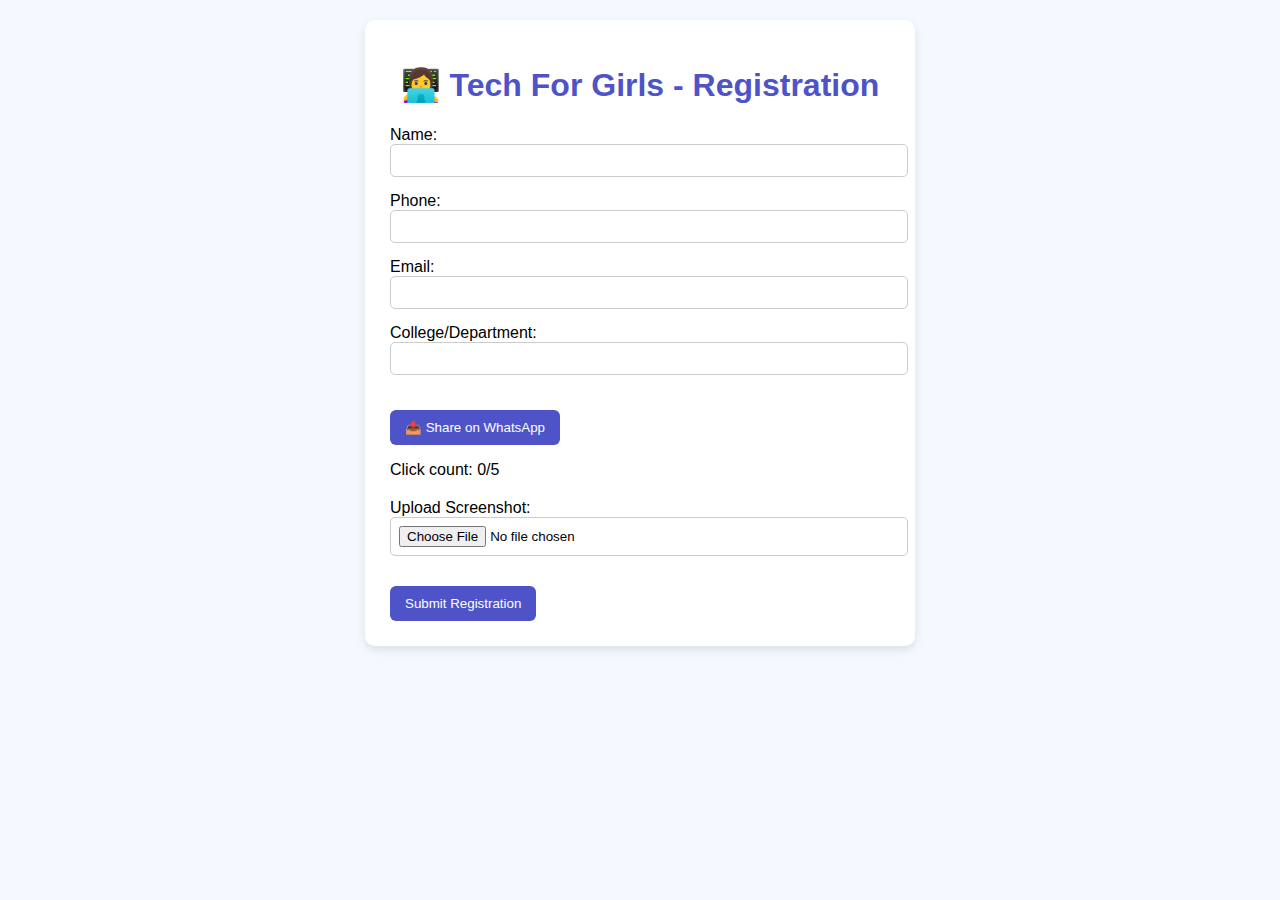
<file: index.html>
<!DOCTYPE html>
<html lang="en">
<head>
  <meta charset="UTF-8" />
  <meta name="viewport" content="width=device-width, initial-scale=1.0"/>
  <title>Tech for Girls - Registration</title>
  <link rel="stylesheet" href="style.css" />
</head>
<body>
  <div class="container">
    <h1>👩‍💻 Tech For Girls - Registration</h1>
    
    <form id="registrationForm">
      <label>Name: <input type="text" name="name" required></label>
      <label>Phone: <input type="number" name="phone" required></label>
      <label>Email: <input type="email" name="email" required></label>
      <label>College/Department: <input type="text" name="college" required></label>

      <div class="share-section">
        <button type="button" id="whatsappShare">📤 Share on WhatsApp</button>
        <p id="shareCount">Click count: 0/5</p>
        <p id="shareCompleteMsg" class="hidden">✅ Sharing complete. Please continue.</p>
      </div>

      <label>Upload Screenshot:
        <input type="file" id="screenshot" accept="image/*" required>
      </label>

      <button type="submit" id="submitBtn">Submit Registration</button>
    </form>

    <p id="successMsg" class="hidden">🎉 Your submission has been recorded. Thanks for being part of Tech for Girls!</p>
  </div>

  <script src="script.js"></script>
</body>
</html>
</file>
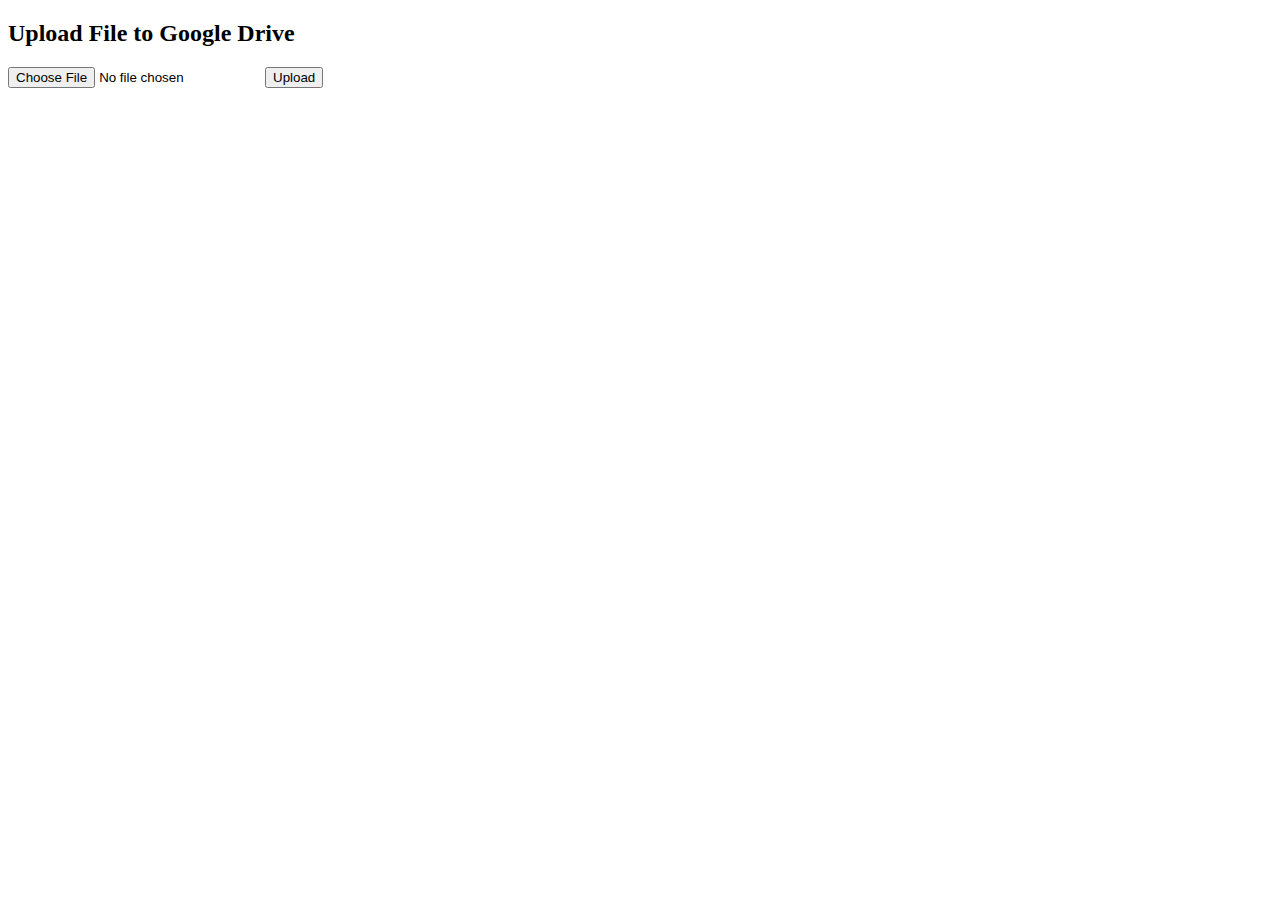
<file: upload.html>
<!DOCTYPE html>
<html lang="en">
<head>
  <meta charset="UTF-8">
  <title>File Upload to Google Drive</title>
</head>
<body>
  <h2>Upload File to Google Drive</h2>
  <input type="file" id="fileInput" />
  <button onclick="uploadFile()">Upload</button>
  <p id="result"></p>

  <script>
    const uploadFile = () => {
      const input = document.getElementById('fileInput');
      const file = input.files[0];
      if (!file) return alert("Please select a file!");

      const reader = new FileReader();
      reader.onload = async function () {
        const base64 = reader.result.split(',')[1];
        const mimeType = file.type;
        const fileName = file.name;

        const response = await fetch('https://script.google.com/macros/s/YOUR_SCRIPT_ID/exec', {
          method: 'POST',
          headers: { 'Content-Type': 'application/x-www-form-urlencoded' },
          body: new URLSearchParams({
            file: base64,
            filename: fileName,
            mimetype: mimeType
          })
        });

        const data = await response.json();
        document.getElementById('result').innerHTML =
          data.fileUrl
            ? `<a href="${data.fileUrl}" target="_blank">View Uploaded File</a>`
            : `Error: ${data.error}`;
      };

      reader.readAsDataURL(file);
    };
  </script>
</body>
</html>
</file>
<file: style.css>
body {
    font-family: "Segoe UI", sans-serif;
    background: #f4f9ff;
    margin: 0;
    padding: 20px;
  }
  
  .container {
    max-width: 500px;
    background: white;
    padding: 25px;
    margin: auto;
    border-radius: 10px;
    box-shadow: 0 4px 10px rgba(0,0,0,0.1);
  }
  
  h1 {
    color: #4e54c8;
    text-align: center;
  }
  
  label {
    display: block;
    margin-bottom: 15px;
  }
  
  input[type="text"],
  input[type="number"],
  input[type="email"],
  input[type="file"] {
    width: 100%;
    padding: 8px;
    border: 1px solid #ccc;
    border-radius: 5px;
  }
  
  button {
    background: #4e54c8;
    color: white;
    padding: 10px 15px;
    border: none;
    border-radius: 6px;
    cursor: pointer;
    margin-top: 15px;
  }
  
  button:disabled {
    background: #ccc;
  }
  
  .share-section {
    margin: 20px 0;
  }
  
  .hidden {
    display: none;
  }
</file>
